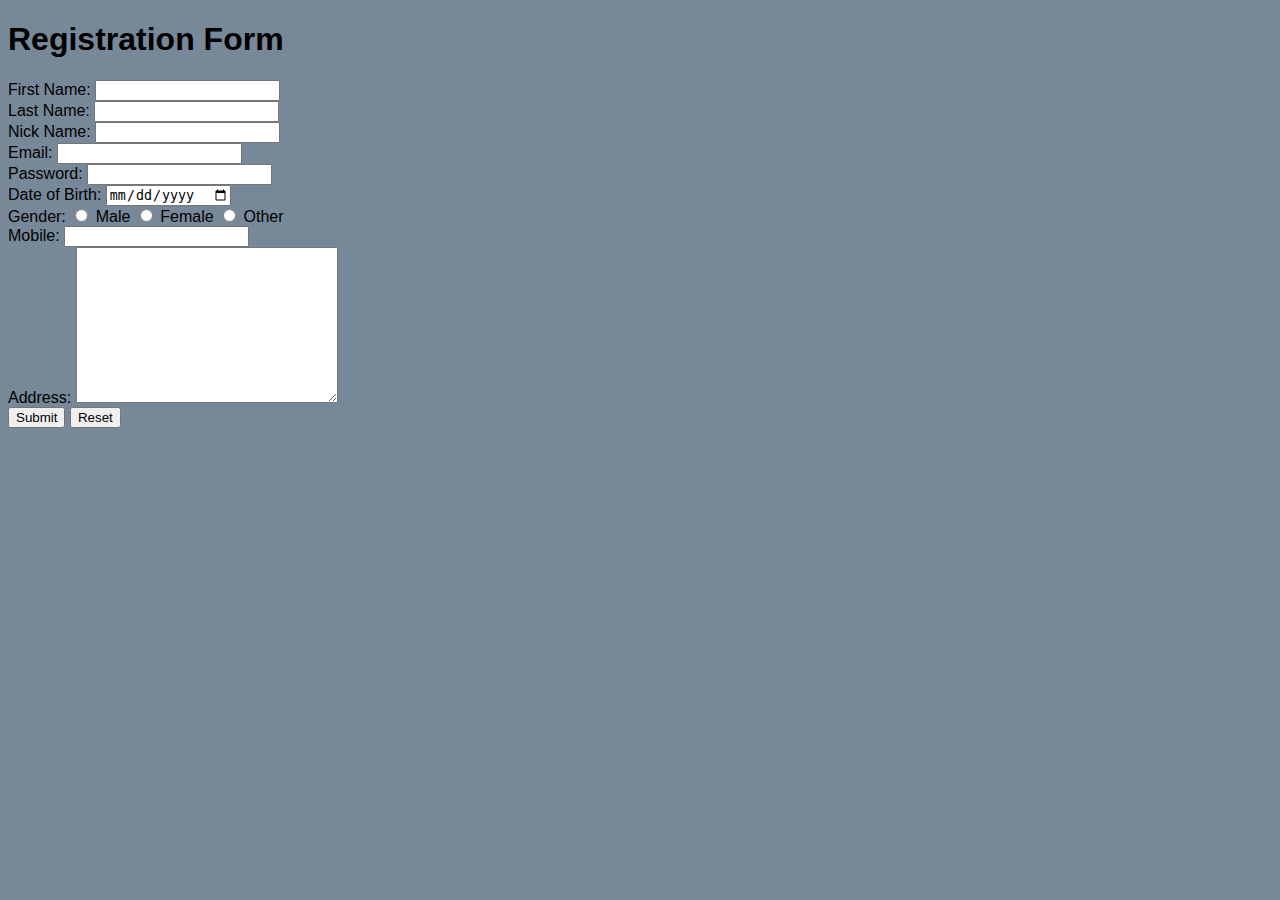
<file: form_css.html>
<!DOCTYPE html>

<html>
    <head>
        <title> Registration Form</title>
        <link rel="stylesheet" href="style.css">
    </head>
    <body>
        <h1>Registration Form</h1>
        <form>
            First Name: <input type="text" name="fname">
            <br>
            Last Name: <input type="text" name="lname">
            <br>
            Nick Name: <input type="text" name="nname">
            <br>
            Email: <input type="email" name="email">
            <br>
            Password: <input type="password" name="pass">
            <br>
            Date of Birth: <input type="date" name="bday">
            <br>

            Gender: <input type="radio" id="male" name="gender" value="male">
                    <label for="male">Male</label>
                    <input type="radio" id="female" name="gender" value="female">
                    <label for="female">Female</label>
                    <input type="radio" id="other" name="gender" value="female">
                    <label for="female">Other</label>
            <br>
            Mobile: <input type="number" name="num">
            <br>
            Address: <textarea name="Address" cols="30" rows="10"></textarea>
            <br>
            <input type="submit"> <input type="reset">
        </form>
    </body>
</html>
</html>
</file>
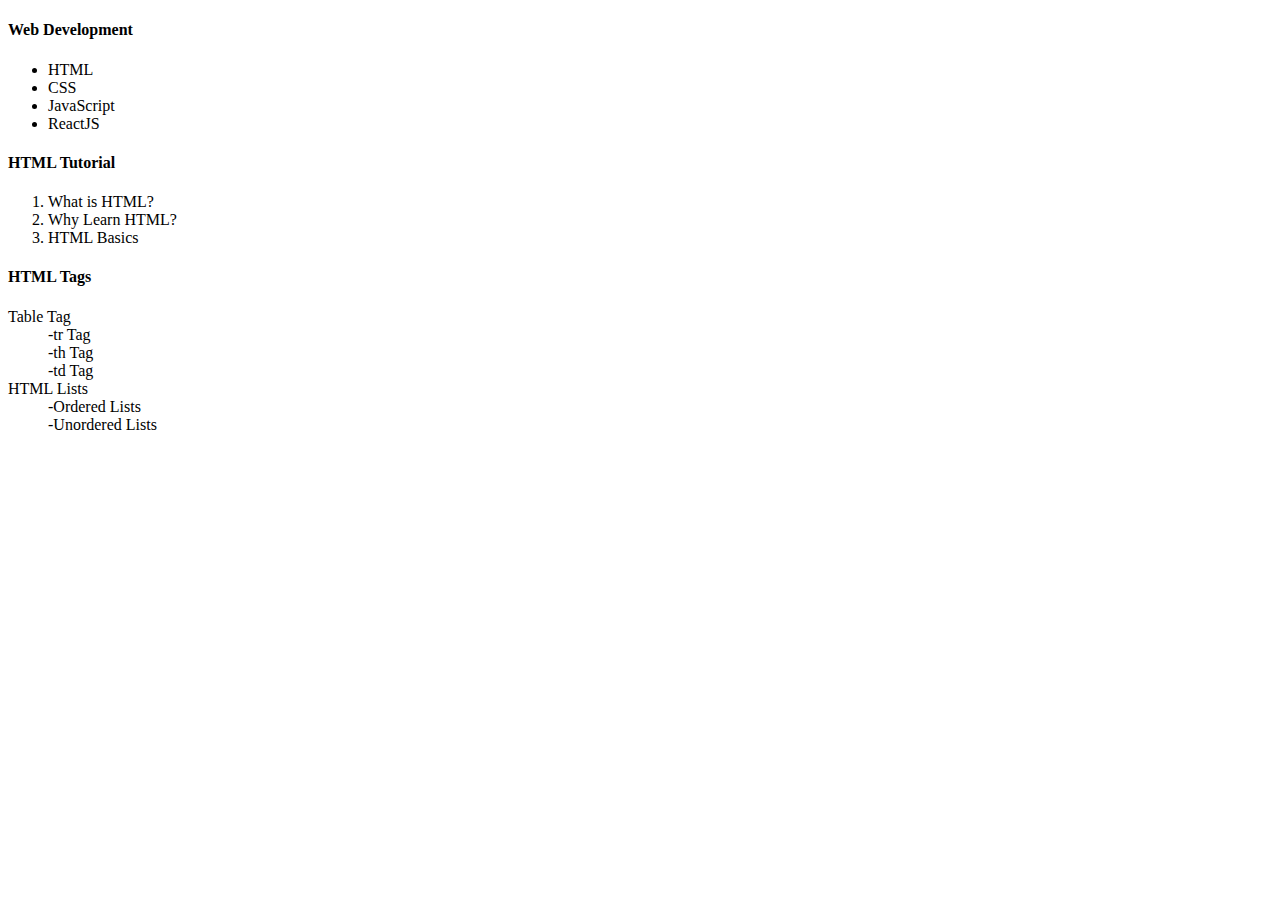
<file: List_tag.html>
<!DOCTYPE html>
<html>
   <head>
      <title> Web Development </title>
   </head>
   <body>
      <h4>Web Development</h4>
      <ul>
         <li>HTML</li>
         <li>CSS</li>
         <li>JavaScript</li>
         <li>ReactJS</li>
      </ul>
      <h4>HTML Tutorial</h4>
      <ol>
         <li>What is HTML?</li>
         <li>Why Learn HTML?</li>
         <li>HTML Basics</li>
      </ol>
      <h4>HTML Tags</h4>
      <dl>
         <dt>Table Tag</dt>
         <dd>-tr Tag </dd>
         <dd>-th Tag</dd>
         <dd>-td Tag</dd>
         <dt> HTML Lists </dt>
         <dd>-Ordered Lists</dd>
         <dd>-Unordered Lists</dd>
      </dl>
   </body>
</html>
</file>
<file: style.css>
body {
    background-color: #778899;
    font-family: Oswald, sans-serif;
}
</file>
